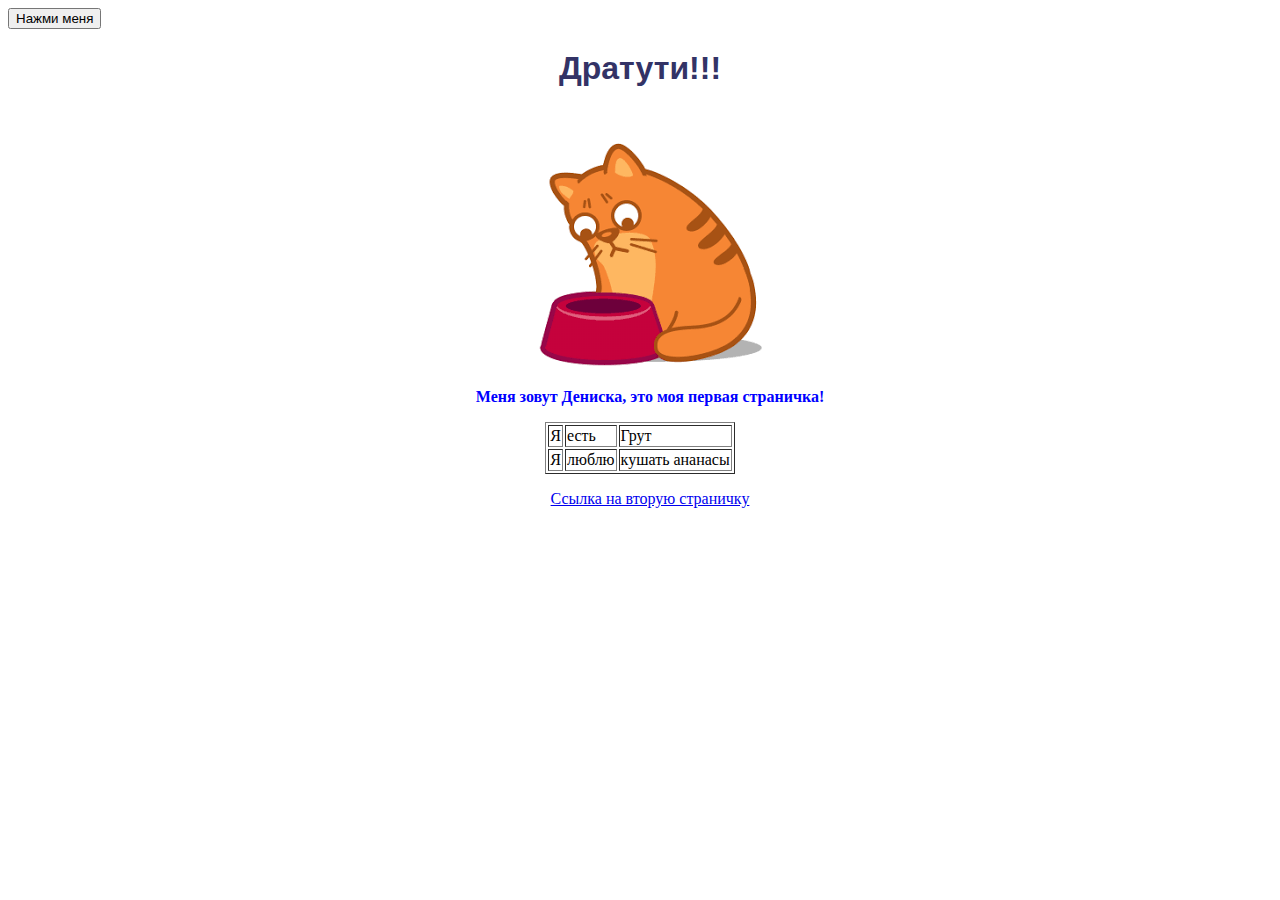
<file: src/main/html/classwork/index.html>
<!DOCTYPE html>
<html lang="en">
<head>
    <meta charset="UTF-8">
    <title>Моя первая страничка</title>
    <link href="style.css" rel="stylesheet">
    <script type="text/javascript" src="myscript.js"></script>
</head>
<body>
<input id="elem2" type="button" onclick="foo()" value="Нажми меня">
<h1>Дратути!!!</h1>
<br>
<p align="center">
    <img src="test.png">
</p>
<p align="center" style="color:#0000ff">
    <b> Меня зовут Дениска, это моя первая страничка! </b>
</p>
<table align="center" border="1">
    <tr>
        <td>Я</td>
        <td>есть</td>
        <td>Грут</td>
    </tr>
    <tr>
        <td>Я</td>
        <td>люблю</td>
        <td>кушать ананасы</td>
    </tr>
</table>
<p align="center">
    <a href="1.html">Ссылка на вторую страничку</a>
</p>
</body>
</html>
</file>
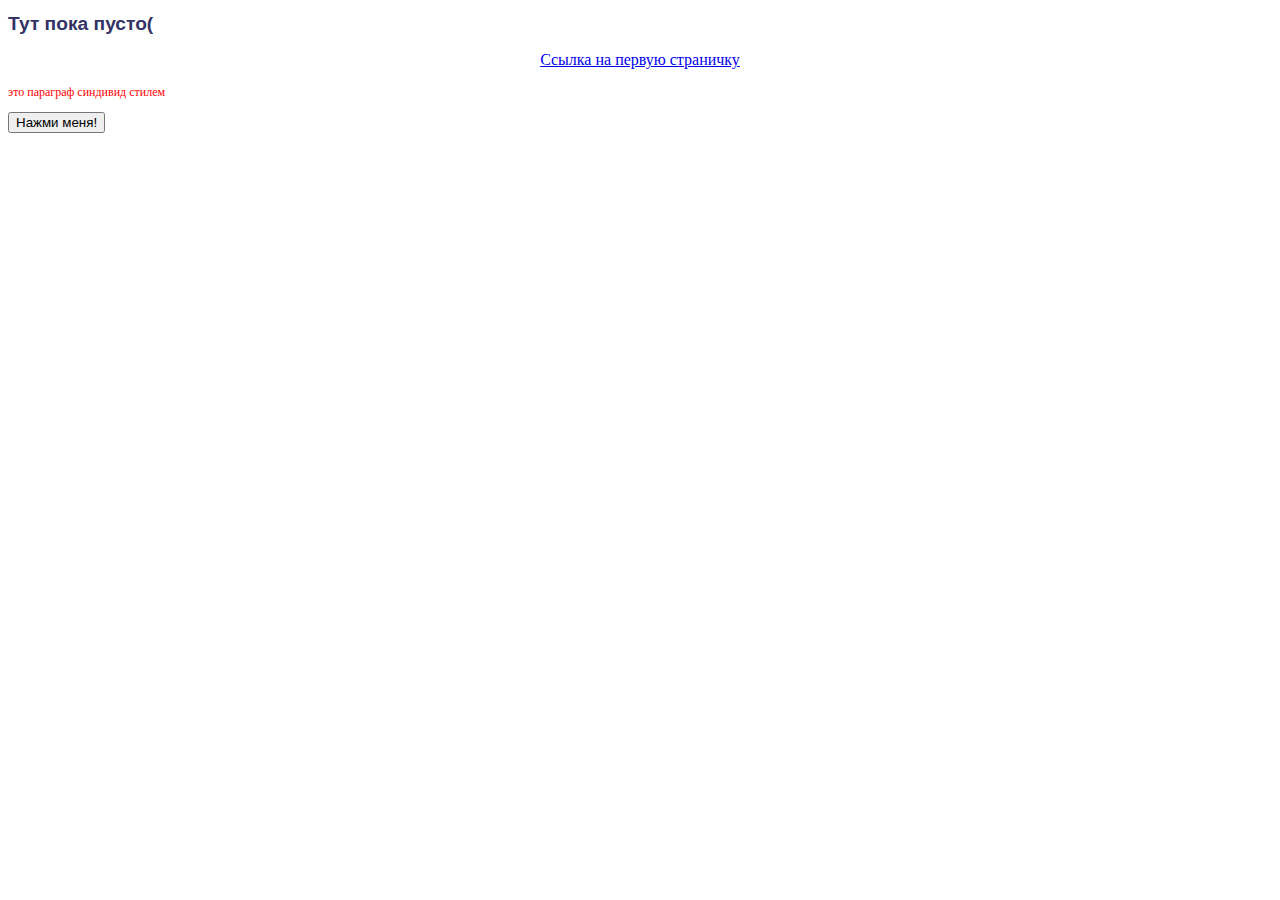
<file: src/main/html/classwork/1.html>
<!DOCTYPE html>
<html lang="en">
<head>
    <style>
        H1 {
        font-size: 120%;
        font-family: Verdana, Arial, Helvetica, sans-serif;
        color: #333366;
        }
    </style>
    <meta charset="UTF-8">
    <title>Моя вторая страничка</title>
</head>
<body>
<H1>Тут пока пусто(</H1>
<p align="center">
    <a href="index.html">Ссылка на первую страничку</a>
</p>
<p style="color: #ff0000; font-size:12px"> это параграф синдивид стилем </p>
<input id="elem" type="button" value="Нажми меня!">
<script>
    elem.onclick = function() {
    alert('Спасибо');
    }
</script>
</body>
</html>
</file>
<file: src/main/html/classwork/style.css>
H1 {
font-size: 200%;
font-family: Verdana, Arial, sans-serif;
color: #333366;
text-align: center;
}
p {
padding-left: 20px;
}
</file>
